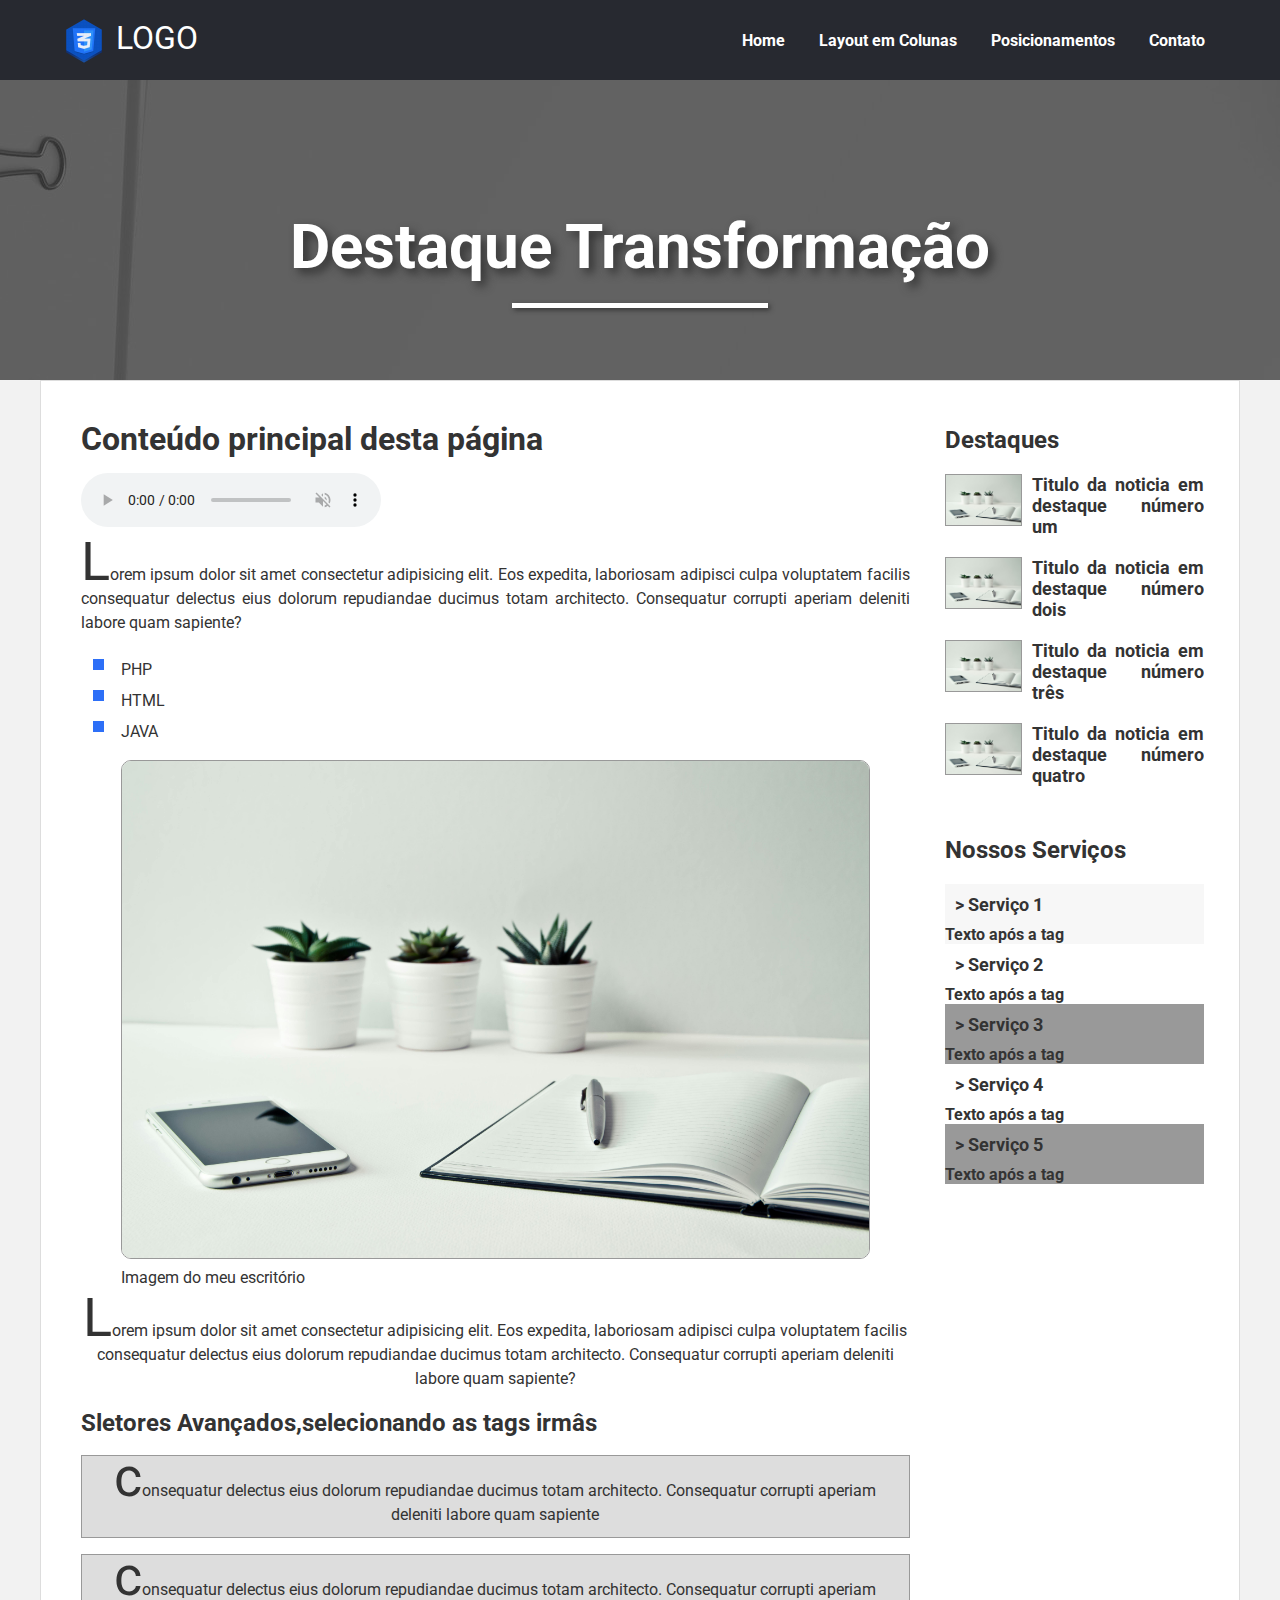
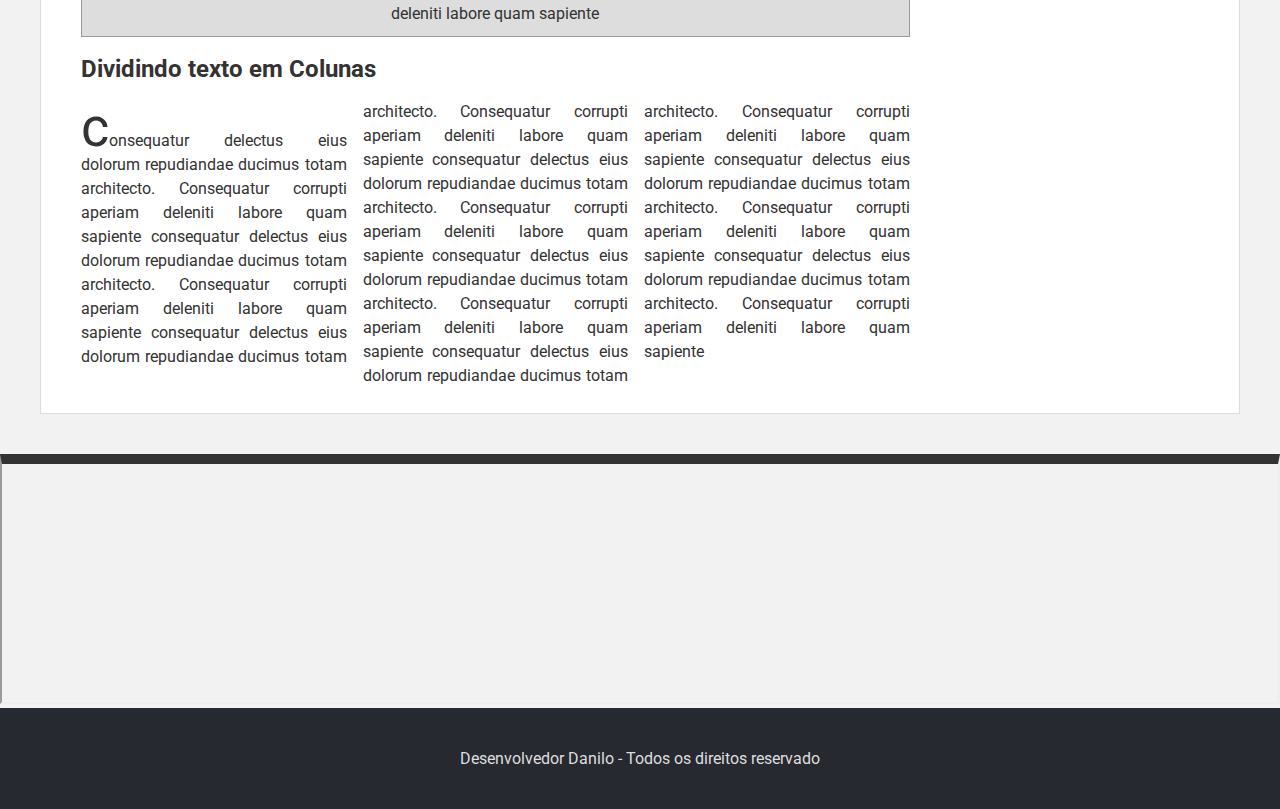
<file: index.html>
<!DOCTYPE html>
<html lang="en">

<head>
    <meta charset="UTF-8">
    <meta name="viewport" content="width=device-width, initial-scale=1.0">
    <link rel="icon" type="image/x-icon" href="imagens/css.png">
    <title>Layout de Exemplo</title>
    <link rel="stylesheet" type="text/css" href="css/style.css">
    <link rel="preconnect" href="https://fonts.googleapis.com">
    <link rel="preconnect" href="https://fonts.gstatic.com" crossorigin>
    <link
        href="https://fonts.googleapis.com/css2?family=Roboto:ital,wght@0,100;0,300;0,400;0,500;0,700;0,900;1,100;1,300;1,400;1,500;1,700;1,900&display=swap"
        rel="stylesheet">
</head>

<body>
    <!--topo do site-->
    <header id="topo">
        <div class="container">
            <div class="logo">
                <img src="imagens/css.png" alt="logotipo">
                Logo
            </div>
            <nav class="menu">
                <ul class="nav">
                    <li><a href="index.html">Home</a></li>
                    <li class="submenu">
                        <a href="colunas.html">Layout em Colunas</a>
                            <ul class="dropdown">
                            <li><a href="#">Menu 1</a></li>
                            <li><a href="#">Menu 2</a></li>
                            <li><a href="#">Menu 3</a></li>
                            <li><a href="#">Menu 4</a></li>
                        </ul>
                    
                    </li>
                    <li><a href="posicionamentos.html">Posicionamentos</a></li>
                    <li><a href="contato.html">Contato</a></li>
                </ul>
            </nav>
        </div>
    </header>

    <!--banner -->
    <section id="banner">
        <div class="filtro"></div>
        <h2>Destaque Trans<wbr>formação</h2>
    </section>

    <!--conteudo-->
    <main id="conteudo">
        <div class="container">
            <article class="info">
                <h1>Conteúdo principal desta página</h1>

                <audio controls autoplay autostart muted >
                    <source src="#" type="audio/x-wav">
                    Seu navegador não suporta esse audio
                </audio>

                <div>
                <p>Lorem ipsum dolor sit amet consectetur adipisicing elit.
                    Eos expedita, laboriosam adipisci culpa voluptatem facilis
                    consequatur delectus eius dolorum repudiandae ducimus totam architecto.
                    Consequatur corrupti aperiam deleniti labore quam sapiente?</p>
                </div>  
                <ul class="lista-cursos">
                    <li>PHP</li>
                    <li>HTML</li>
                    <li>JAVA</li>
                </ul>

                        <figure>
                        <img class="figura"  src="imagens/office.jpg" alt="Imagem de exemplo">
                        <figcaption>Imagem do meu escritório</figcaption>
                        </figure>
                    
                <p>Lorem ipsum dolor sit amet consectetur adipisicing elit.
                    Eos expedita, laboriosam adipisci culpa voluptatem facilis
                    consequatur delectus eius dolorum repudiandae ducimus totam architecto.
                    Consequatur corrupti aperiam deleniti labore quam sapiente?</p>

                    <h2 class="irmao">Sletores Avançados,selecionando as tags irmâs

                    </h2>

                    <p>consequatur delectus eius dolorum repudiandae ducimus totam architecto.
                        Consequatur corrupti aperiam deleniti labore quam sapiente</p>

                    <p>consequatur delectus eius dolorum repudiandae ducimus totam architecto.
                            Consequatur corrupti aperiam deleniti labore quam sapiente</p>
                        
                        <h2>Dividindo texto em Colunas</h2>
                        <div class="bloco-colunas">
                            <p>consequatur delectus eius dolorum repudiandae ducimus totam architecto.
                                Consequatur corrupti aperiam deleniti labore quam sapiente
                                consequatur delectus eius dolorum repudiandae ducimus totam architecto.
                                Consequatur corrupti aperiam deleniti labore quam sapiente
                                consequatur delectus eius dolorum repudiandae ducimus totam architecto.
                                Consequatur corrupti aperiam deleniti labore quam sapiente
                                consequatur delectus eius dolorum repudiandae ducimus totam architecto.
                                Consequatur corrupti aperiam deleniti labore quam sapiente
                                consequatur delectus eius dolorum repudiandae ducimus totam architecto.
                                Consequatur corrupti aperiam deleniti labore quam sapiente
                                consequatur delectus eius dolorum repudiandae ducimus totam architecto.
                                Consequatur corrupti aperiam deleniti labore quam sapiente
                                consequatur delectus eius dolorum repudiandae ducimus totam architecto.
                                Consequatur corrupti aperiam deleniti labore quam sapiente
                                consequatur delectus eius dolorum repudiandae ducimus totam architecto.
                                Consequatur corrupti aperiam deleniti labore quam sapiente</p>
                            
                        </div>
                            
            </article>

            <aside class="lateral">
                <div class="noticias">
                    <h2>Destaques</h2>
                    <div class="ultimas-noticias">
                        <img src="imagens/office.jpg" alt="Noticia">
                        <h3>Titulo da noticia em destaque número um</h3>
                    </div>

                    <div class="ultimas-noticias">
                        <img src="imagens/office.jpg" alt="Noticia">
                        <h3>Titulo da noticia em destaque número dois</h3>
                    </div>

                    <div class="ultimas-noticias">
                        <img src="imagens/office.jpg" alt="Noticia">
                        <h3>Titulo da noticia em destaque número três</h3>
                    </div>

                    <div class="ultimas-noticias">
                        <img src="imagens/office.jpg" alt="Noticia">
                        <h3>Titulo da noticia em destaque número quatro</h3>
                    </div>
                </div>
                <div class="menu-lateral">
                    <h2>Nossos Serviços</h2>
                    <ul>
                        <li><a href="#">Serviço 1</a></li>
                        <li><a href="#">Serviço 2</a></li>
                        <li><a href="#">Serviço 3</a></li>
                        <li><a href="#">Serviço 4</a></li>
                        <li><a href="#">Serviço 5</a></li>
                    </ul>

                </div>
            </aside>
        </div>
    </main>
<section id="mapa">
    <iframe src="https://www.google.com/maps/embed?pb=!1m18!1m12!1m3!1d3664.1046820732313!2d-51.14975412467757!3d-23.311960378971932!2m3!1f0!2f0!3f0!3m2!1i1024!2i768!4f13.1!3m3!1m2!1s0x94eb437cc4450e41%3A0xed0644bc911dae7e!2sBoulevard%20Shopping%20Londrina!5e0!3m2!1spt-BR!2sbr!4v1709211705684!5m2!1spt-BR!2sbr" 
     allowfullscreen="" loading="lazy" referrerpolicy="no-referrer-when-downgrade"></iframe>
</section>

    <!--rodapé-->
    <footer id="rodape">
        <p>Desenvolvedor Danilo - Todos os direitos reservado</p>
    </footer>

</body>

</html>
</file>
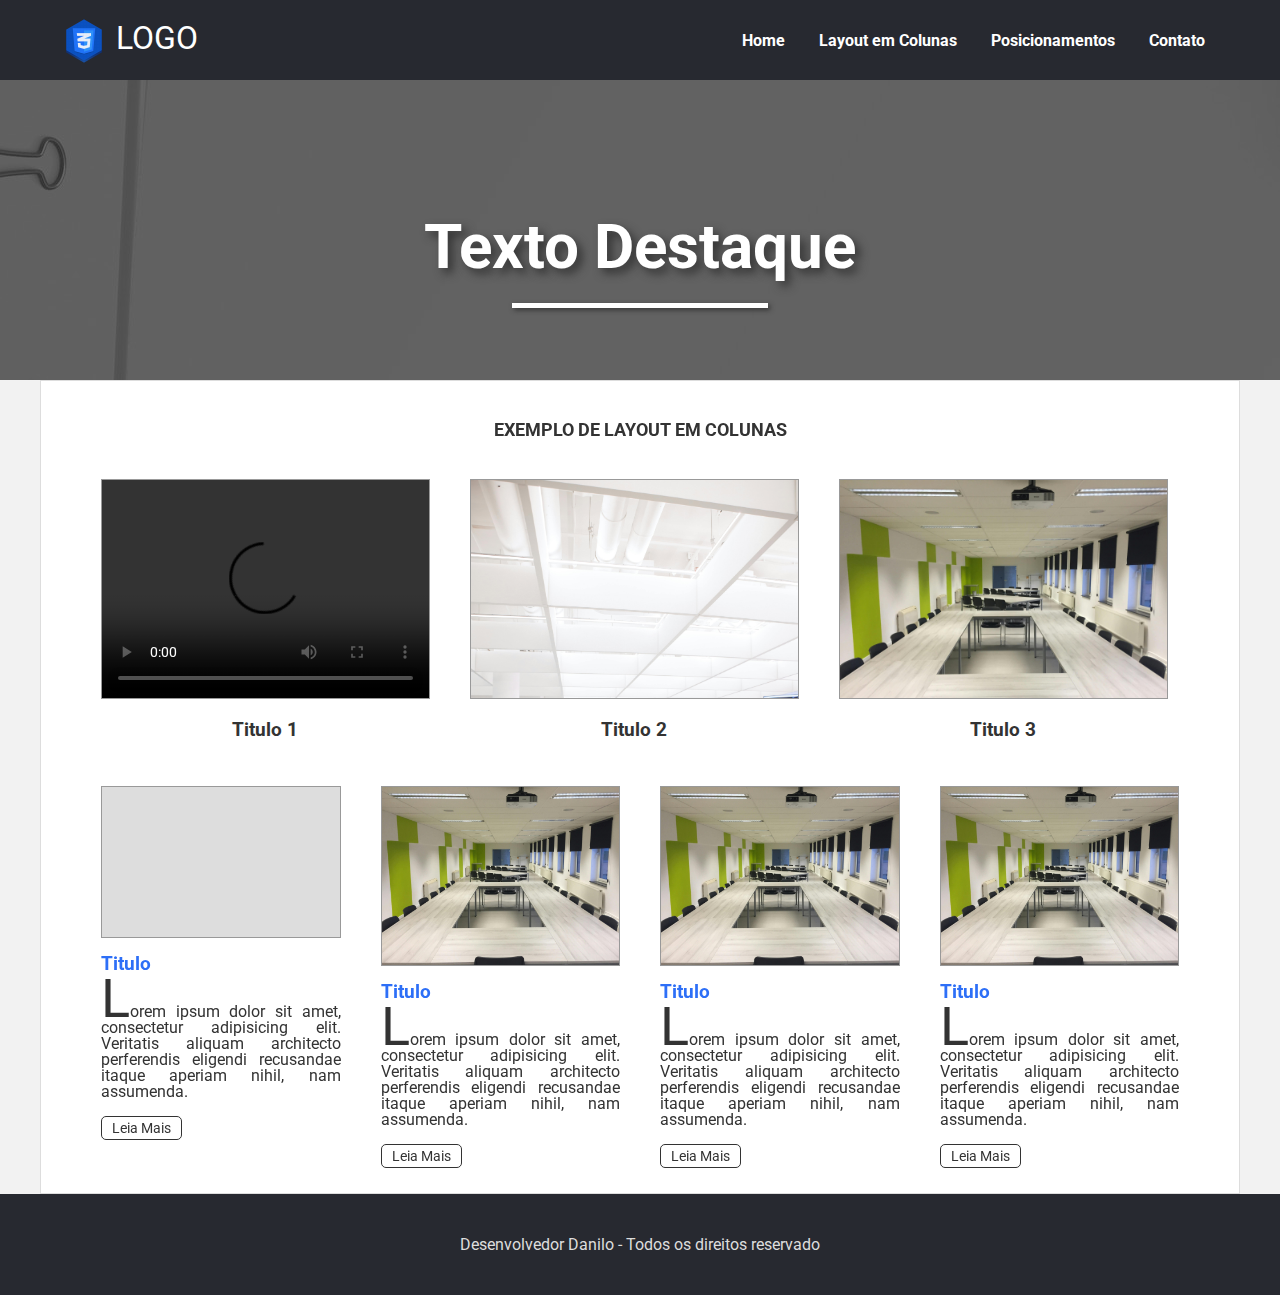
<file: colunas.html>
<!DOCTYPE html>
<html lang="en">

<head>
    <meta charset="UTF-8">
    <meta name="viewport" content="width=device-width, initial-scale=1.0">
    <link rel="icon" type="image/x-icon" href="imagens/css.png">
    <title>Layout em Colunas</title>
    <link rel="stylesheet" type="text/css" href="css/style.css">
    <link rel="preconnect" href="https://fonts.googleapis.com">
    <link rel="preconnect" href="https://fonts.gstatic.com" crossorigin>
    <link
        href="https://fonts.googleapis.com/css2?family=Roboto:ital,wght@0,100;0,300;0,400;0,500;0,700;0,900;1,100;1,300;1,400;1,500;1,700;1,900&display=swap"
        rel="stylesheet">
</head>

<body>
    <!--topo do site-->
    <header id="topo">
        <div class="container">
            <div class="logo">
                <img src="imagens/css.png" alt="logotipo">
                Logo
            </div>
            <nav class="menu">
                <ul class="nav">
                    <li><a href="index.html">Home</a></li>
                    <li><a href="colunas.html">Layout em Colunas</a></li>
                    <li><a href="posicionamentos.html">Posicionamentos</a></li>
                    <li><a href="contato.html">Contato</a></li>
                </ul>
            </nav>
        </div>
    </header>

     <!--banner -->
     <section id="banner">
        <div class="filtro"></div>
        <h2>Texto Destaque</h2>
    </section>
    
    <!--conteudo-->
    <main id="conteudo">
        <div class="container">
            <div class="info completa">
                <h1 class="center-title">Exemplo de Layout em Colunas</h1>

                

                <div class="linha">
                    <div class="coluna">
                        <div class="imagem">
                            <a href="#">
                            <!-- <img src="imagens/office.jpg" alt="office"> -->
                            <video controls autoplay autostart controls loop>
                              <source src="#" type="video/mp4">  
                              Seu navegadpr não suporta este recurso!
                            </video>

                        </a>
                        </div>
                        <h3>
                            <a href="#">Titulo 1</a>
                        </h3>
                    </div>
                </div>

                <div class="linha">
                    <div class="coluna">
                        <div class="imagem">
                            <a href="#">
                            <img src="imagens/office2.jpg" alt="office">
                        </a>
                        </div>
                        <h3>
                        <a href="#">Titulo 2</a>
                        </h3>
                    </div>
                </div>

                <div class="linha">
                    <div class="coluna">
                        <div class="imagem">
                            <a href="#">
                            <img src="imagens/office3.jpg" alt="office">
                        </a>
                        </div>
                        <h3>
                            <a href="#">Titulo 3</a>
                            </h3>
                    </div>
                </div>

                
                <div class="linha quatro">
                    <div class="coluna">
                        <div class="imagem">
                        <a href="#">
                            <iframe src="https://www.youtube.com/embed/zasdUIwvn-k?si=FIu4NRTwDZ8bZfZp"
                            title="YouTube video player" frameborder="0" allow="accelerometer; autoplay; clipboard-write; encrypted-media; gyroscope; picture-in-picture; web-share" 
                            allowfullscreen></iframe>
                        </a>
                    </div>
                        <div class="descricao">
                        <h3><a href="#">Titulo</a></h3>
                        <p>
                            Lorem ipsum dolor sit amet, consectetur adipisicing elit.
                             Veritatis aliquam architecto perferendis eligendi recusandae itaque aperiam nihil, 
                             nam assumenda. 
                        </p>
                        <a class="bt-noticia" href="">Leia Mais</a>
                        </div>
                    </div>
                </div>
                <div class="linha quatro">
                    <div class="coluna">
                        <div class="imagem">
                        <a href="#">
                            <img src="imagens/office3.jpg" alt="office">
                        </a>
                    </div>
                        <div class="descricao">
                        <h3>
                            <a href="#">Titulo</a>
                        </h3>
                        <p>
                            Lorem ipsum dolor sit amet, consectetur adipisicing elit.
                             Veritatis aliquam architecto perferendis eligendi recusandae itaque aperiam nihil, 
                             nam assumenda. 
                        </p>
                        <a class="bt-noticia"  href="">Leia Mais</a>
                        </div>
                    </div>
                </div>
                <div class="linha quatro">
                    <div class="coluna">
                        <div class="imagem">
                        <a href="#">
                            <img src="imagens/office3.jpg" alt="office">
                        </a>
                    </div>
                        <div class="descricao">
                        <h3>
                            <a href="#">Titulo</a>
                        </h3>
                        <p>
                            Lorem ipsum dolor sit amet, consectetur adipisicing elit.
                             Veritatis aliquam architecto perferendis eligendi recusandae itaque aperiam nihil, 
                             nam assumenda. 
                        </p>
                        <a class="bt-noticia"  href="">Leia Mais</a>
                        </div>
                    </div>
                </div>
                <div class="linha quatro">
                    <div class="coluna">
                        <div class="imagem">
                            <img src="imagens/office3.jpg" alt="office">
                        <a href="#">
                        </a>
                    </div>
                        <div class="descricao">
                        <h3>
                            <a href="#">Titulo</a>
                        </h3>
                        <p>
                            Lorem ipsum dolor sit amet, consectetur adipisicing elit.
                             Veritatis aliquam architecto perferendis eligendi recusandae itaque aperiam nihil, 
                             nam assumenda. 
                        </p>
                        <a class="bt-noticia"  href="">Leia Mais</a>
                        </div>
                    </div>
                </div>
               

              

            </div>
        </div>
    </main>


    <!--rodapé-->
    <footer id="rodape">
        <p>Desenvolvedor Danilo - Todos os direitos reservado</p>
    </footer>

</body>

</html>
</file>
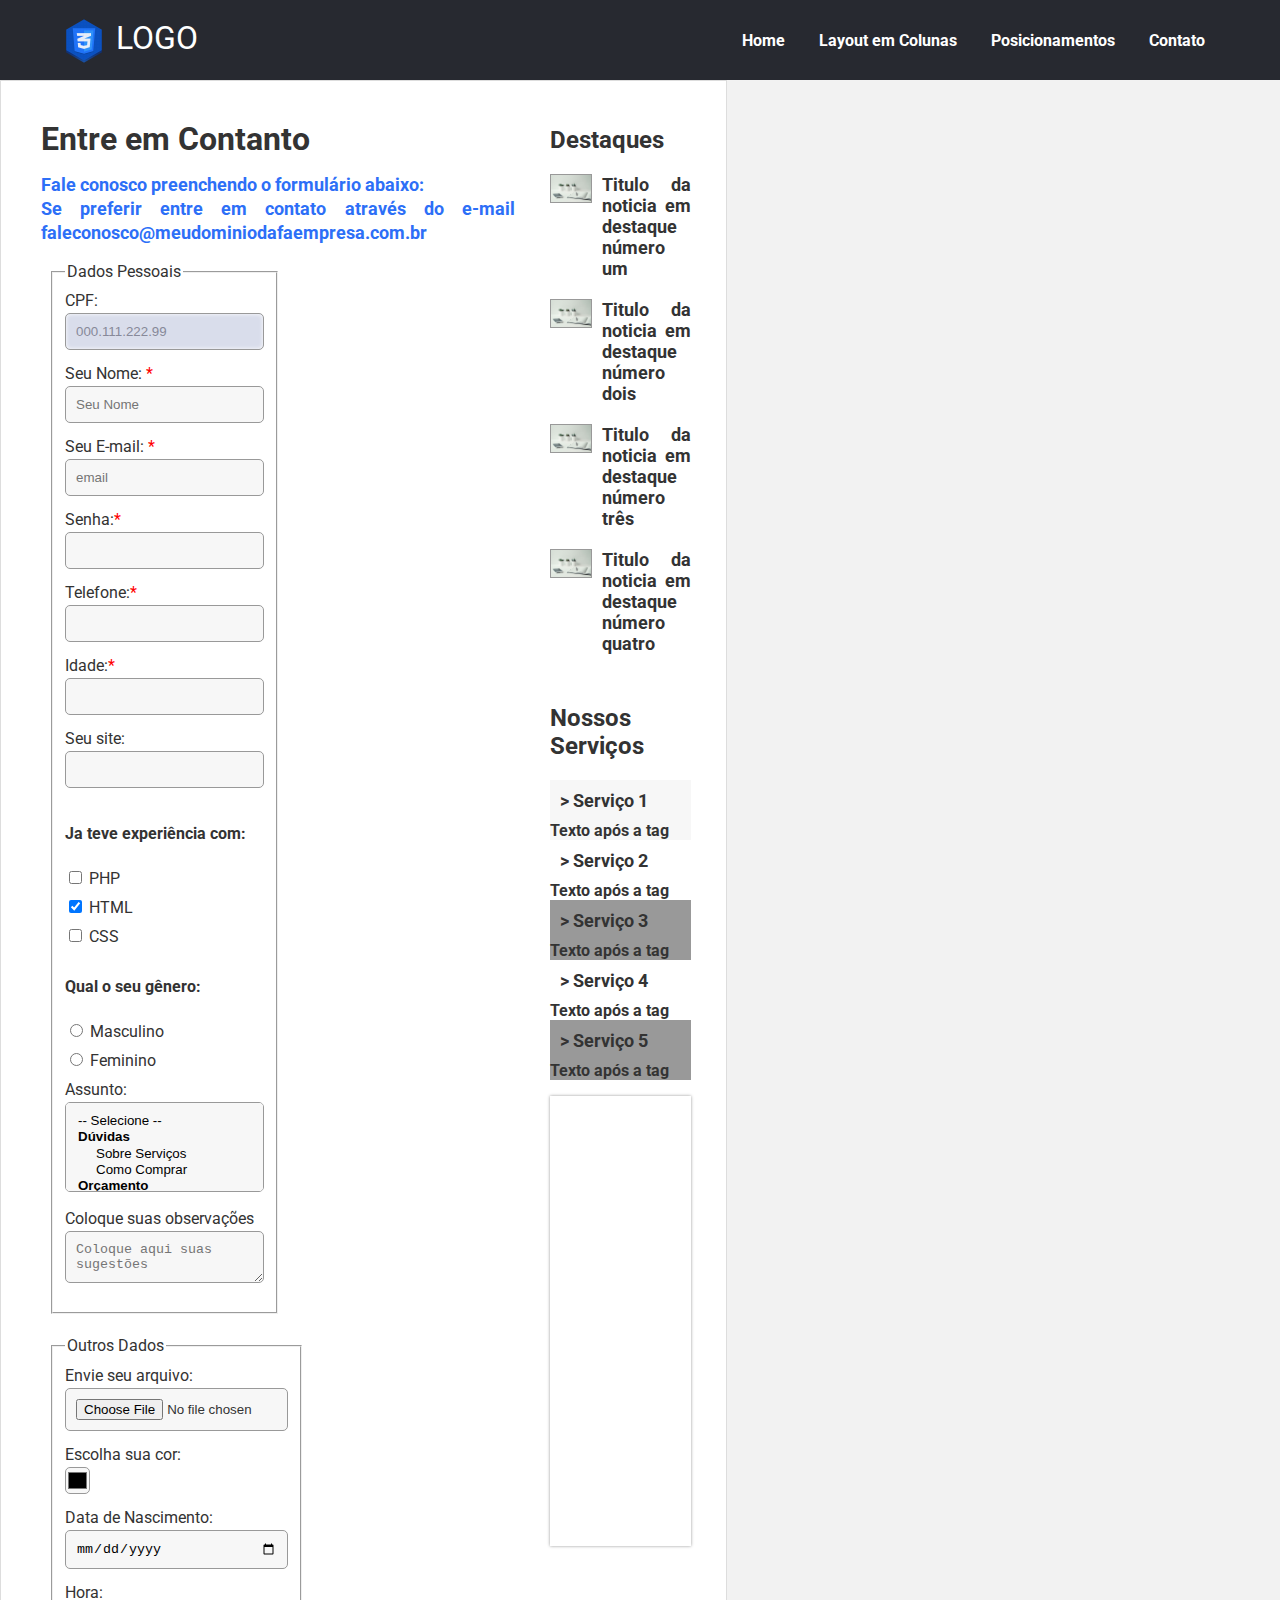
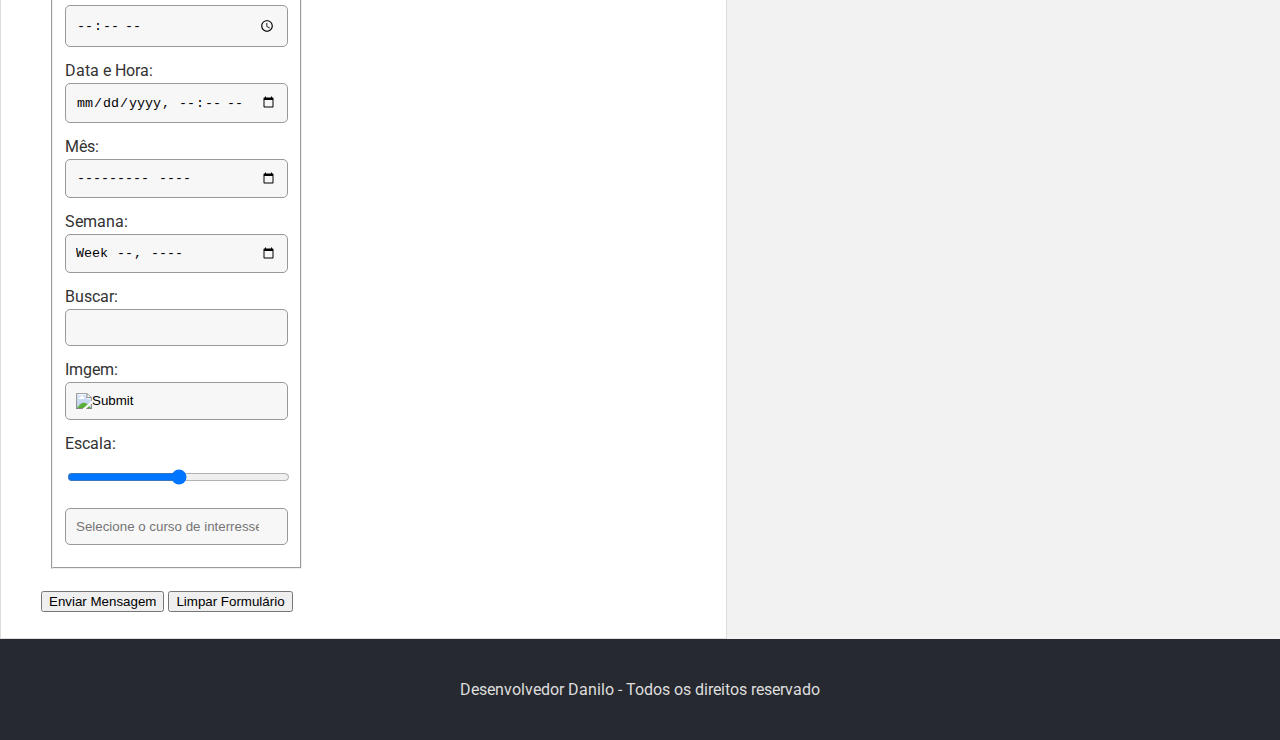
<file: contato.html>
<!DOCTYPE html>
<html lang="en">

<head>
    <meta charset="UTF-8">
    <meta name="viewport" content="width=device-width, initial-scale=1.0">
    <link rel="icon" type="image/x-icon" href="imagens/css.png">
    <title>Layout de Exemplo</title>
    <link rel="stylesheet" type="text/css" href="css/style.css">
    <link rel="preconnect" href="https://fonts.googleapis.com">
    <link rel="preconnect" href="https://fonts.gstatic.com" crossorigin>
    <link
        href="https://fonts.googleapis.com/css2?family=Roboto:ital,wght@0,100;0,300;0,400;0,500;0,700;0,900;1,100;1,300;1,400;1,500;1,700;1,900&display=swap"
        rel="stylesheet">
</head>

<body>
    <!--topo do site-->
    <header id="topo">
        <div class="container">
            <div class="logo">
                <img src="imagens/css.png" alt="logotipo">
                Logo
            </div>
            <nav class="menu">
                <ul class="nav">
                    <li><a href="index.html">Home</a></li>
                    <li><a href="colunas.html">Layout em Colunas</a></li>
                    <li><a href="posicionamentos.html">Posicionamentos</a></li>
                    <li><a href="contato.html">Contato</a></li>
                </ul>
            </nav>
        </div>
    </header>

    <!--conteudo-->
    <main id="conteudo">
        <div class="container">
            <div class="info">
                <h1>Entre em Contanto</h1>

                <div class="transicao">
                    CSS  Transition
                </div>

                <h2 class="subtitle">Fale conosco preenchendo o formulário abaixo: <br>
                Se preferir entre em contato através do e-mail
                faleconosco<wbr>@meudominiodafaempresa<wbr>.com.br
                </h2>
                 
                <form class="contato" enctype="multipart/form-data" action="" method="post">
                <fieldset class="dupla">  
                    <legend>Dados Pessoais</legend>
                    
                    <label>CPF:</label>
                    <input class="leitura" type="text" name="cpf" value="000.111.222.99" readonly>

                    <label>Seu Nome: <span>*</span></label>
                    <input maxlength="5"  minlength="3" type="text" name="Nome" placeholder="Seu Nome" required>
                    
                    <label>Seu E-mail: <span>*</span></label>
                    <input type="email" name="email" placeholder="email" required>

                    <label for="senha">Senha:<span>*</span></label>
                    <input id="senha" type="password" name="senha">

                    <label for="fone">Telefone:<span>*</span></label>
                    <input id="fone" type="tel" name="telefone">

                    <label>Idade:<span>*</span></label>
                    <input type="number" name="idade" max="9" min="3">

                    <label>Seu site:</label>
                    <input type="url" name="site">

                    <h4>Ja teve experiência com:</h4>

                    <label>
                    <input type="checkbox" name="php" value="php"> PHP
                    </label>

                    <label>
                    <input type="checkbox" name="html" value="html" checked> HTML
                    </label>

                    <label>
                    <input type="checkbox" name="css" value="css"> CSS 
                    </label>

                    <h4>Qual o seu gênero:</h4>
                    <label>
                        <input type="radio" name="genero" value="css" value="Masculino"> 
                        Masculino 
                    </label>
                    <label>
                        <input type="radio" name="genero" value="css" value="Feminino"> 
                        Feminino 
                    </label>

                    <label for="">Assunto:</label>
                        <select multiple required name="assunto" id="">
                            <option value=""> -- Selecione --</option>
                            <optgroup label="Dúvidas">
                            <option>Sobre Serviços</option>
                            <option>Como Comprar</option>
                            </optgroup>
                            <optgroup label="Orçamento">
                            <option>Serviços</option>
                            <option>Produtos</option> 
                             </optgroup>
                             <optgroup label="Sugestões">
                            <option>Para Loja Fisica</option>
                            <option>Para Loja Online</option>
                            </optgroup>
                        </select>
                   
                        <label for="">Coloque suas observações</label>
                    <textarea required name="obs" placeholder="Coloque aqui suas sugestões"></textarea>
                    
                    
                </fieldset> 

               
               

                <fieldset class="dupla">
                    <legend>Outros Dados</legend>
                    <label>Envie seu arquivo:</label>
                    <input type="file" name="arquivo">

                    <label>Escolha sua cor:</label>
                    <input type="color" name="cor">

                    <label>Data de Nascimento:</label>
                    <input type="date" name="data">

                    <label>Hora:</label>
                    <input type="time" name="hora">

                    <label>Data e Hora:</label>
                    <input type="datetime-local" name="data-hora">
                    
                    <label> Mês:</label>
                    <input type="month" name="mes">

                    <label> Semana:</label>
                    <input type="week" name="semana">

                    <label> Buscar:</label>
                    <input type="search" name="buscar">

                    <label> Imgem:</label>
                    <input type="image" name="imgem">

                    <label>Escala:</label>
                    <input type="range" name="escala">

                    <input type="hidden" name="oculto" value="22">
                    
                    <input list="cursos" name="cursos" placeholder="Selecione o curso de interresse">
    
                </fieldset>

                
                    <!--
                    <button>Enviar Mensagem</button>-->

                </form>
                
                <div class="bt-group">
                    <input class="bt" type="submit" name="enviar" value="Enviar Mensagem">
                    <input class="bt limpar" type="reset" name="limpar" value="Limpar Formulário">
                </div>

                <datalist id="cursos">
                    <option >HTML</option>
                    <option >CSS</option>
                    <option >PHP</option>
                    <option >JS</option>
                    <option >Booststrap</option>
                    <option >React</option>
                </datalist>
            </div>

            <aside class="lateral">
                <h2>Destaques</h2>
                <div class="noticias">
                    <div class="ultimas-noticias">
                        <img src="imagens/office.jpg" alt="Noticia">
                        <h3>Titulo da noticia em destaque número um</h3>
                    </div>

                    <div class="ultimas-noticias">
                        <img src="imagens/office.jpg" alt="Noticia">
                        <h3>Titulo da noticia em destaque número dois</h3>
                    </div>

                    <div class="ultimas-noticias">
                        <img src="imagens/office.jpg" alt="Noticia">
                        <h3>Titulo da noticia em destaque número três</h3>
                    </div>

                    <div class="ultimas-noticias">
                        <img src="imagens/office.jpg" alt="Noticia">
                        <h3>Titulo da noticia em destaque número quatro</h3>
                    </div>
                </div>
                <div class="menu-lateral">
                    <h2>Nossos Serviços</h2>
                    <ul>
                        <li><a href="#">Serviço 1</a></li>
                        <li><a href="#">Serviço 2</a></li>
                        <li><a href="#">Serviço 3</a></li>
                        <li><a href="#">Serviço 4</a></li>
                        <li><a href="#">Serviço 5</a></li>
                    </ul>

                </div>

                <div class="mapa">
                <iframe src="https://www.google.com/maps/embed?pb=!1m18!1m12!1m3!1d3664.1046820732313!2d-51.14975412467757!3d-23.311960378971932!2m3!1f0!2f0!3f0!3m2!1i1024!2i768!4f13.1!3m3!1m2!1s0x94eb437cc4450e41%3A0xed0644bc911dae7e!2sBoulevard%20Shopping%20Londrina!5e0!3m2!1spt-BR!2sbr!4v1709211705684!5m2!1spt-BR!2sbr" 
                width="600" height="450" style="border:0;" 
                allowfullscreen="" loading="lazy" referrerpolicy="no-referrer-when-downgrade"></iframe>
                </div>

            </aside>
        </div>
    </main>


    <!--rodapé-->
    <footer id="rodape">
        <p>Desenvolvedor Danilo - Todos os direitos reservado</p>
    </footer>

</body>

</html>
</file>
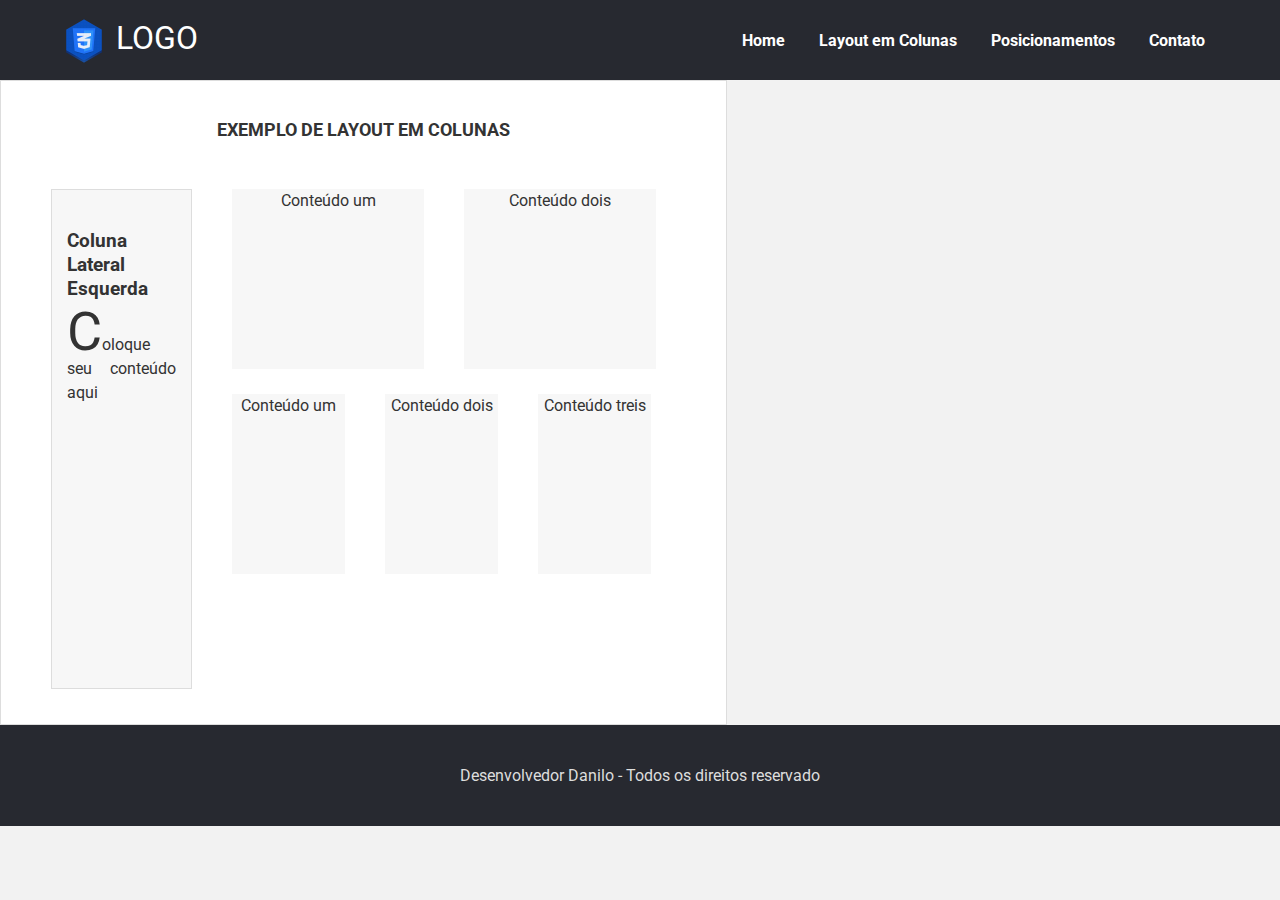
<file: posicionamentos.html>
<!DOCTYPE html>
<html lang="en">

<head>
    <meta charset="UTF-8">
    <meta name="viewport" content="width=device-width, initial-scale=1.0">
    <link rel="icon" type="image/x-icon" href="imagens/css.png">
    <title>Layout em Colunas</title>
    <link rel="stylesheet" type="text/css" href="css/style.css">
    <link rel="preconnect" href="https://fonts.googleapis.com">
    <link rel="preconnect" href="https://fonts.gstatic.com" crossorigin>
    <link
        href="https://fonts.googleapis.com/css2?family=Roboto:ital,wght@0,100;0,300;0,400;0,500;0,700;0,900;1,100;1,300;1,400;1,500;1,700;1,900&display=swap"
        rel="stylesheet">
</head>

<body>
    <!--topo do site-->
    <header id="topo">
        <div class="container">
            <div class="logo">
                <img src="imagens/css.png" alt="logotipo">
                Logo
            </div>
            <nav class="menu">
                <ul class="nav">
                    <li><a href="index.html">Home</a></li>
                    <li><a href="colunas.html">Layout em Colunas</a></li>
                    <li><a href="posicionamentos.html">Posicionamentos</a></li>
                    <li><a href="contato.html">Contato</a></li>
                </ul>
            </nav>
        </div>
    </header>

    <!--conteudo-->
    <main id="conteudo">
        <div class="container">
            <div class="info completa">
                <h1 class="center-title">
                    Exemplo de Layout em Colunas
                </h1>
                <div class="coluna-left">
                    <div class="conter-lateral">
                    <h3>Coluna Lateral Esquerda</h3>
                    <p>Coloque seu conteúdo aqui</p>
                    </div>
                </div>

                <div class="coluna-right">
                    <div class="linha dupla">
                        <div class="coluna">
                            <div class="conter">Conteúdo um</div>
                        </div>
                        <div class="coluna">
                            <div class="conter">Conteúdo dois</div>
                        </div>
                    </div>

                    <div class="linha">
                        <div class="coluna">
                            <div class="conter">Conteúdo um</div>
                        </div>
                        <div class="coluna">
                            <div class="conter">Conteúdo dois</div>
                        </div>

                        <div class="coluna">
                            <div class="conter">Conteúdo treis</div>
                        </div>
                </div>
            </div>
        </div>
    </main>


    <!--rodapé-->
    <footer id="rodape">
        <p>Desenvolvedor Danilo - Todos os direitos reservado</p>
    </footer>

</body>

</html>
</file>
<file: css/style.css>
*{
    box-sizing: border-box;
}

body{
    background: #f2f2f2;
    margin: 0;
    color: #333;
    font-family: "Roboto",sans-serif;

}

a {
    text-decoration: none;
    color: #2d6ff7;
}
.container{
    max-width: 1200px;
    overflow: hidden;
    padding: 0 20px;
    margin: 0 auto;

}

#topo{
background: #272930;
width: 100%;
/*overflow: hidden;/*saber o tamanho dele*/
height: 80px;

}

#topo .container {
    overflow: visible;
    width: 100%;
}

.logo{
    color: #fff;
    vertical-align: middle;
    font-size: 32px;
    text-transform: uppercase;
    float: left;
    padding-top: 17px;    
}
.logo img{
    vertical-align: middle;
}

.menu{
    float: right;
}
.menu .nav{
    padding: 0;
    list-style: none;
}
.menu .nav li {
    display: inline-block; /*ficar todo conteudo na mesma linha colocando block pode aplicar outros elementos*/
    padding: 15px 15px;
}
.nav li a {
    color: #fff;
    text-decoration: none;
    font-weight: bold;
}
.nav li a:hover{
    color: #2d6ff7;
    transition: all 1s;
}

.submenu{
    position: relative;
}

.dropdown{
    position: absolute;
    top: 50px;
    left: 10px;
    z-index: 99;
    padding: 10px 5px;
    background: #272930;
    min-width: 180px;
    border: solid #ddd 1px;
    border-radius: 0px 10px 10px 10px;
    display: none;
}

.submenu:hover .dropdown{
    display: block;
}

.menu .nav .dropdown li{
    display: block;
}

#banner{
    background: url(../imagens/pexels-pixabay-434337.jpg) no-repeat center center;
    background: cover;
    width: 100%;
    height: 300px;
    position: relative;
}

#banner h2{
    text-align: center;
    margin:0;
    padding-top: 130px;
    font-size: 62px;
    color: #fff;
    position: relative;
    text-shadow:  5px 5px 10px #333;
}

#banner h2::after{
    content: "";
    width: 20%;
    height: 5px;
    background: #fff;
    display: block;
    margin: 20px auto 0 auto;
    box-shadow:  2px 2px 5px #333;
}

#banner h2::selection {
    background: #333 ;
    color: #2d6ff7;
}

#banner h1::selection {
    background: #333 ;
    color: #2d6ff7;
}

#banner .filtro {
    width: 100%;
    height: 100%;
    background: #333;
    position: absolute;
    top: 0; left: 0;
    opacity: 0.75;
}

#conteudo {
  min-height: 500px ;
}

#conteudo .container {
    background: #fff;
    border: solid 1px #ddd;
}
#conteudo .figura {
    width: 100%;
    border-radius: 10px;
    border : solid 1px #999;
}

#conteudo .info {
    width: 75%;
    float: left;
    padding: 25px 20px;
    box-sizing: border-box;
    text-align: justify;
    line-height: 24px;
}

#conteudo .info.completa{
    width: 100%;
}

#conteudo .lateral {
    width: 25%;
    float: right;
    padding: 25px 15px;
    box-sizing: border-box;
}

.lateral .ultimas-noticias{
    overflow: hidden;
    margin-bottom: 20px;
}
.lateral .ultimas-noticias img{
    float: left;
    width: 30%;
    border: solid 1px #999;
    box-sizing: border-box;
}

.lateral .ultimas-noticias img:hover{
    transition: all 1s;
    margin-bottom: 5px;
}

.lateral .ultimas-noticias h3{
    text-align: justify;
    float: right;
    width: 70%;
    box-sizing: border-box;
    font-size: 18px;
    margin: 0;
    padding-left: 10px;
}

.menu-lateral {
    margin-top: 50px;
}

.menu-lateral ul {
    list-style: none;
    padding: 0;
}
.menu-lateral ul li {
    padding-bottom: dashed 1px #ddd;
    font-weight: bold;
}
.menu-lateral li a {
    text-decoration: none;
     color: #333;
     font-size: 18px;
     padding-left: 10px;
     width: 100%;
     display: inline-block;
     padding-bottom: 10px;
    padding-top: 10px;
}

.menu-lateral li a:hover {
    color: #2d6ff7;
}
.menu-lateral li:hover{
    background: #272930;
}

.menu-lateral ul li:first-child{
    background: #f7f7f7;
}

.menu-lateral ul li:last-child{
  border: none;
}

.menu-lateral ul li:nth-child(3) {
   background: #999;
  }

.menu-lateral ul li:nth-child(2n + 1) {
    background: #999;
   }

/*seletores irmãos*/
/* + Seleciona o 1 irmão
    ~ Seleciona todos os irmãos
    > Filhos Diretos
    */

.irmao ~ p{
border:solid 1px #999 ;
padding: 10px;
background: #ddd;
}

.lista-cursos li {
    list-style: square;
}

.lista-cursos li::marker{
    color: #2d6ff7;
    font-size: 34px;
}

.info p::first-letter{
    font-size: 54px;
}

.info > p {
    text-align: center;
}

.menu-lateral ul li:first-child {
    background:  #f7f7f7;
}

.menu-lateral ul li::after {
    content: "Texto após a tag";

}

.menu-lateral ul li > a::before {
    content: "> ";
}

#rodape{
background: #272930;
color: #ddd;
text-align: center;
padding: 25px 10px;
}

.subtitle {
    font-size: 18px;
    color: #2d6ff7;
    margin-top: 0;
}

/*Página de Contato - Formulário */

.contato {
    width: 100%;
    overflow: hidden;
}

.contato .dupla{
    box-sizing: border-box;
   width: 48%; 
   float: left ;
   margin-bottom: 20px;
   margin-left: 10px;
}

.contato .bt-grup {
    width: 100%;
    float: left;
    margin-left: 10px;
}



.contato input, .contato textarea, .contato select{
    padding: 10px;
    border-radius: 5px;
    border: solid 1px #999;
    width: 100%;
    max-width: 100%;
    margin-bottom: 12px;
    background: #f7f7f7;
    box-sizing: border-box ;
}


.contato label{
    width: 100%;
    display: block;
}

.contato button{
    display: block;
}

.contato input[type="color"]{
    max-width: 25px;
    padding: 0;
}

.contato input[type="checkbox"],.contato input[type="radio"]{
  width: auto;
}



.contato .bt {
    min-width: auto;
    width: auto;
    border: solid 1px #333;
    background: #2d6ff7;
    color: #fff;
    cursor: pointer;
    margin-left:10px;
}

.contato .limpar{
    background: #f7f7f7;
    color: #2d6ff7;
}

.contato .leitura {
    background: #d9ddeb;
    color: #878999;
    box-shadow: inset 0 0 4px #fff;
    cursor: no-drop;
}

.contato label span {
  color: red;  
}
.mapa iframe{
    width: 100%;
    box-shadow: 0 0 3px #999 ;
}

#mapa iframe{
  width: 100%;
  height: 250px;
  margin-top: 40px;
border-top:  solid 10px #333;
}
/*Layout em Colunas */

.info .center-title{
    text-align: center;
    text-transform: uppercase;
    font-size: 18px;
}



.linha .coluna {
    width: 33%;
    box-sizing: border-box;
    text-align: center;
    float: left;
    margin-top: 25px;
    padding: 0 20px;
}

.coluna .imagem{
    width: 100%;
    min-height: 180px;
    max-height: 220px;
    background: #ddd;
    overflow: hidden;
    border: solid 1px #999;
}

.imagem img , .imagem video{
    width: 100%;
    display: block;
}

.imagem video{
  min-height: 220px;  
}

.imagem iframe {
    width: 100%;
    display: block;
}


.coluna .imagem:hover{
    box-shadow: 2px 2px 5px #333;
}

.coluna h3 a {
   color: #333;
}

.linha.quatro .coluna {
    width: 25%;
}

.linha.quatro .coluna .imagem{
    min-height: 100px;
}

.coluna .descricao {
    text-align: justify;
    line-height: 16px;
}

.coluna .descricao a {
    color: #2d6ff7;
}

.bt-noticia{
    border: solid 1px #333;
    display: inline-block;
    padding: 3px 10px;
    border-radius: 5px;
    color: #333 !important;
    font-size: 14px;
}

.bt-noticia:hover{
    border-color: #2d6ff7;
    color: #2d6ff7 !important;
}

/*poscionamento*/

.coluna-left{
    margin-top: 25px;
    float: left;
    width: 25%;
    padding: 10px;
}

.conter-lateral {
    min-height: 500px;
    border: solid 1px #ddd;
    background: #f7f7f7;
    padding: 20px 15px;
}

.coluna-right{
    float: right;
    width: 75%;
    padding: 10px;
}

.linha.dupla .coluna{
    width: 50%;
}

.coluna .conter{
    background: #f7f7f7;
    min-height: 180px;
}

.bloco-colunas{
    columns: 3 100px; /*separando colunas texto*/
}

.transicao{
    width: 200px;
    height: 200px;
    border: solid 1px #333;
    background: #ddd;
    text-align: center;
    padding: 20px;
    transition-duration: 5s;
    transition-property: all;
    transition-delay: 0ms;
    transition-timing-function: cubic-bezier(0.075, 0.82, 0.165, 1);
    display: none;
}

.transicao:hover{
    width: 300px;
    background: #333;
    color: #fff;
    font-weight: bold;
    border: solid 5px #ddd;
   
}

/*Responsividade Site*/

@media (max-width:1097px){
    .imagem img, .imagem video, .imagem iframe{
        height: 180px;
        min-height: 180px;
        object-fit: cover;

    }
}

@media (max-width: 686px){
    .logo{width: 100%; text-align: center;}
    .menu{width: 100%;}
    .menu .nav li{
        display: block;
        text-align: center;
        font-size: 18px;
        text-transform: uppercase;
        border-bottom: dashed 1px #575c6a; 
    }

    .menu .nav li:last-child{border: none;}
    #banner h2{padding-top: 80px; font-size: 48px;}
    #conteudo .info{width: 100%;}
    #conteudo .lateral{width: 100%;}
    .lateral > div {width: 50%; float: left; margin-top: 10px; padding: 0 20px;}
    .linha .coluna{width: 100%;}
    .imagem img, .imagem video .imagem iframe{height:280px ;}
    .linha.quatro .coluna{width: 50%;}
    .lateral .mapa{width: 100%;}
    .contato .dupla{width:98% ;}
    #topo{height: auto; overflow: hidden;}
    .dropdown {position: static; border: none; display: block;}
}

@media (max-width: 546px){
    .lateral > div {width: 100%;}
    .imagem img, .imagem video ,.imagem iframe{height: 180px;}
    .linha.quatro .coluna {width: 100%;}
}
</file>
